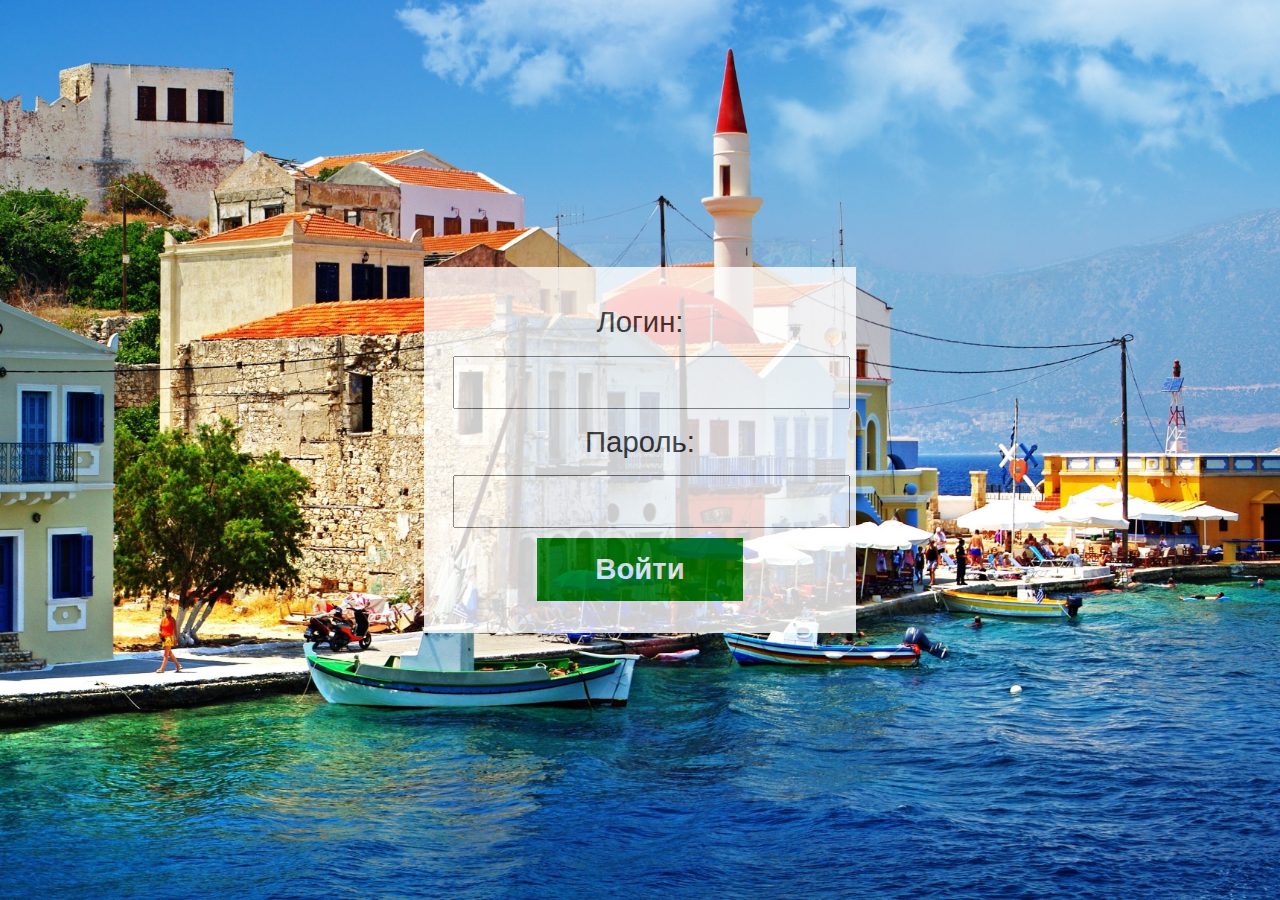
<file: index.html>
<!DOCTYPE html>
<html lang="en">
<head>
    <meta charset="UTF-8">
    <title>Отпускные</title>
    <link rel="stylesheet" href="css/bootstrap.css">
    <link rel="stylesheet" href="css/main.css">
    <meta http-equiv="X-UA-Compatible" content="IE=edge"/>
    <meta name="viewport" content="width=device-width, initial-scale=1.0">


    <script type="text/javascript">


        function validate_form ( )
        {
            valid = true;

            if ( (document.contact_form.login.value  == "") || (document.contact_form.password.value  == "") )
            {
                alert ( "Пожалуйста заполните поля!" );
                valid = false;
            }

            return valid;
        }


    </script>





</head>
<body>


<div class="main">

    <form action="auth.php" method="post" name="contact_form" onsubmit="return validate_form ( );">

        Логин: <br>
        <INPUT TYPE="text" NAME="login"> <br>

        Пароль: <br>
        <INPUT TYPE="password" NAME="password"> <br>

        <input type="submit" value="Войти" class="green">

     <form>


</div>

</body>
</html>
</file>
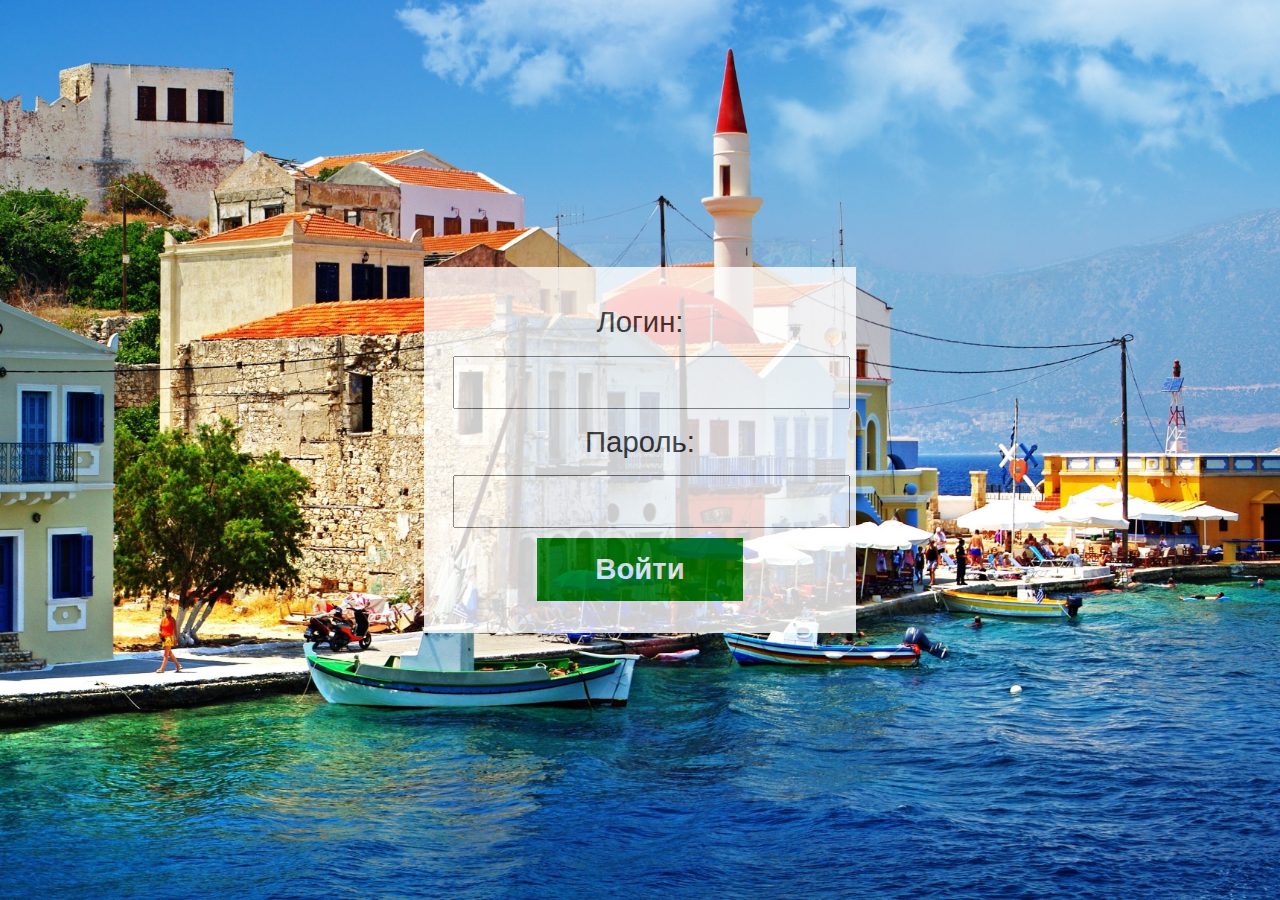
<file: admin/index.html>
<!DOCTYPE html>
<html lang="en">
<head>
    <meta charset="UTF-8">
    <title>Отпускные</title>
    <link rel="stylesheet" href="../css/bootstrap.css">
    <link rel="stylesheet" href="../css/main.css">
    <meta http-equiv="X-UA-Compatible" content="IE=edge"/>
    <meta name="viewport" content="width=device-width, initial-scale=1.0">


</head>
<body>


<div class="main">

    <form action="authAdmin.php" method="post">

        Логин: <br>
        <INPUT TYPE="text" NAME="login"> <br>


        Пароль: <br>
        <INPUT TYPE="password" NAME="password"> <br>

        <input type="submit" value="Войти" class="green"">

    <form>


</div>

</body>
</html>
</file>
<file: css/main.css>
html {
    height: 100%;
}

body {
    margin: 0;
    height: 100%;
    font-size: 22pt;
    line-height: 2;
    text-align:  center;
    display: flex;
    justify-content: center;
    background: url(../background.jpg) no-repeat center center fixed;
    -webkit-background-size: cover;
    -moz-background-size: cover;
    -o-background-size: cover;
    background-size: cover;

}



.main {
    padding: 2%;
    opacity: 0.8;
    background: white;
    margin: auto;
    overflow: auto;

}

.green {
    display: inline-block;
    color: white;
    font-weight: 700;
    text-decoration: none;
    user-select: none;
    padding: .5em 2em;
    outline: none;
    border: 2px solid;
    border-radius: 1px;
    transition: 0.2s;
    background: green;
}

.green:hover {
    background: blue;
}

.green:active {
    background: deepskyblue;
}



input{
    width: auto;
    padding: 2%;
    margin: 1%;
    line-height: initial;

}


.past {
    color: lightgrey;

}
</file>
